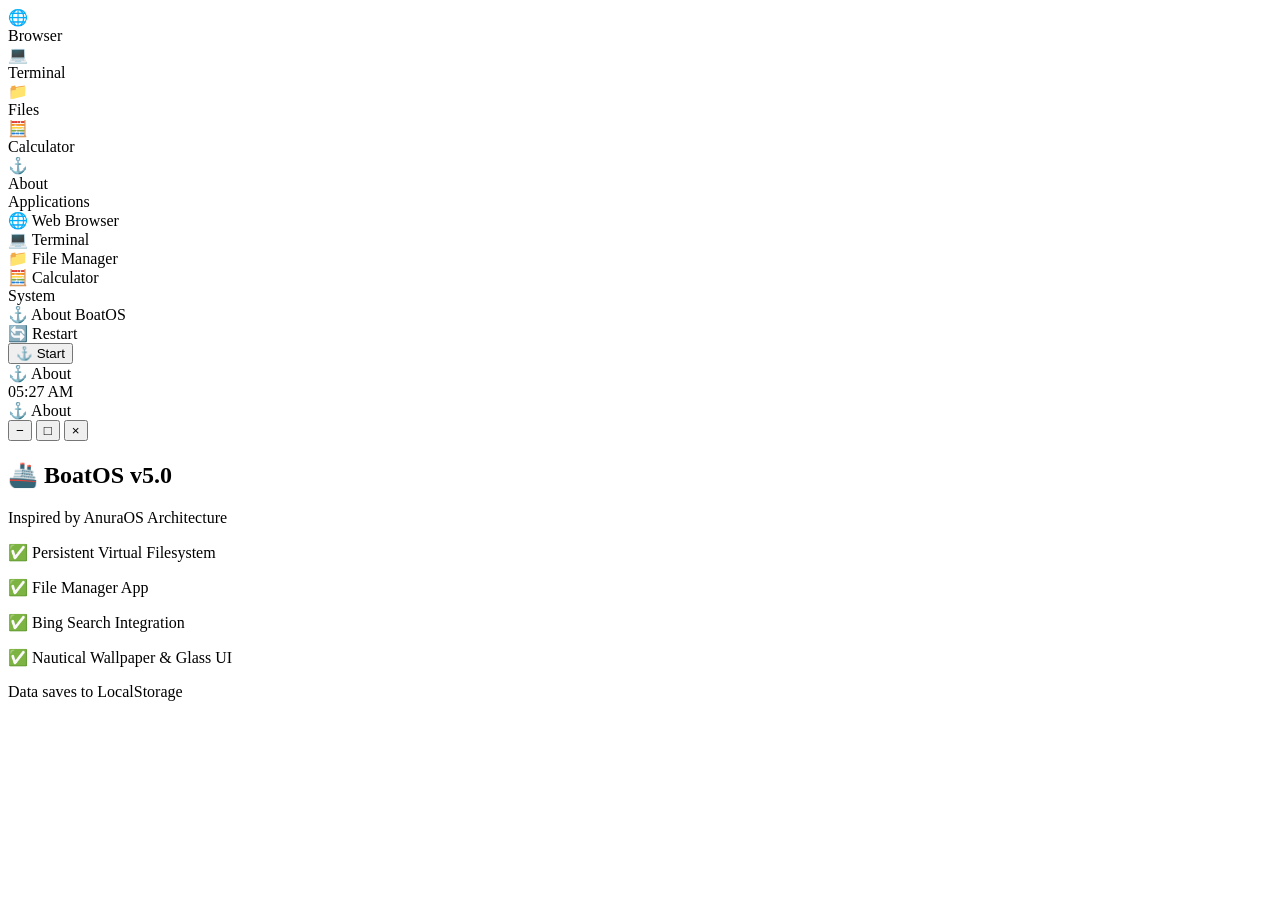
<file: index.html>
<!DOCTYPE html>
<html lang="en">
<head>
  <meta charset="UTF-8">
  <meta name="viewport" content="width=device-width, initial-scale=1.0">
  <title>🚢 BoatOS v5.0</title>
  <link rel="stylesheet" href="style.css">
</head>
<body>
  <div id="desktop">
    <div id="desktop-icons">
      <div class="icon" data-app="browser"><div class="icon-img">🌐</div><div class="icon-label">Browser</div></div>
      <div class="icon" data-app="terminal"><div class="icon-img">💻</div><div class="icon-label">Terminal</div></div>
      <div class="icon" data-app="files"><div class="icon-img">📁</div><div class="icon-label">Files</div></div>
      <div class="icon" data-app="calc"><div class="icon-img">🧮</div><div class="icon-label">Calculator</div></div>
      <div class="icon" data-app="about"><div class="icon-img">⚓</div><div class="icon-label">About</div></div>
    </div>

    <div id="start-menu">
      <div class="menu-title">Applications</div>
      <div class="menu-item" data-app="browser">🌐 Web Browser</div>
      <div class="menu-item" data-app="terminal">💻 Terminal</div>
      <div class="menu-item" data-app="files">📁 File Manager</div>
      <div class="menu-item" data-app="calc">🧮 Calculator</div>
      <div class="menu-sec">
        <div class="menu-title">System</div>
        <div class="menu-item" data-app="about">⚓ About BoatOS</div>
        <div class="menu-item" id="menu-restart">🔄 Restart</div>
      </div>
    </div>

    <div id="taskbar">
      <button id="start-btn">⚓ Start</button>
      <div id="taskbar-apps"></div>
      <div id="clock">00:00</div>
    </div>

    <div id="window-container"></div>
    <div id="glass-overlay"></div>
  </div>

  <!-- Load VFS first, then Main -->
  <script src="vfs.js"></script>
  <script src="main.js"></script>
</body>
</html>
</file>
<file: style.css>
/* ... (Previous CSS remains the same) ... */

/* File Manager Styles */
.file-manager { display: flex; flex-direction: column; height: 100%; background: var(--win-bg); }
.file-toolbar { padding: 6px; background: rgba(13,33,54,0.9); border-bottom: 1px solid var(--win-border); display: flex; gap: 6px; align-items: center; }
.file-path { flex: 1; background: #071422; border: 1px solid var(--win-border); border-radius: 4px; padding: 4px 8px; color: var(--text); font-size: 11px; white-space: nowrap; overflow: hidden; text-overflow: ellipsis; }
.file-grid { flex: 1; padding: 10px; overflow-y: auto; display: grid; grid-template-columns: repeat(auto-fill, minmax(80px, 1fr)); gap: 10px; align-content: start; }
.f-item { display: flex; flex-direction: column; align-items: center; padding: 8px; border-radius: 6px; cursor: pointer; text-align: center; transition: 0.2s; }
.f-item:hover { background: rgba(77,166,255,0.15); }
.f-item.folder .f-icon { color: #ffd43b; }
.f-icon { font-size: 28px; margin-bottom: 4px; }
.f-name { font-size: 10px; color: var(--text); word-break: break-word; max-width: 100%; overflow: hidden; text-overflow: ellipsis; }
</file>
